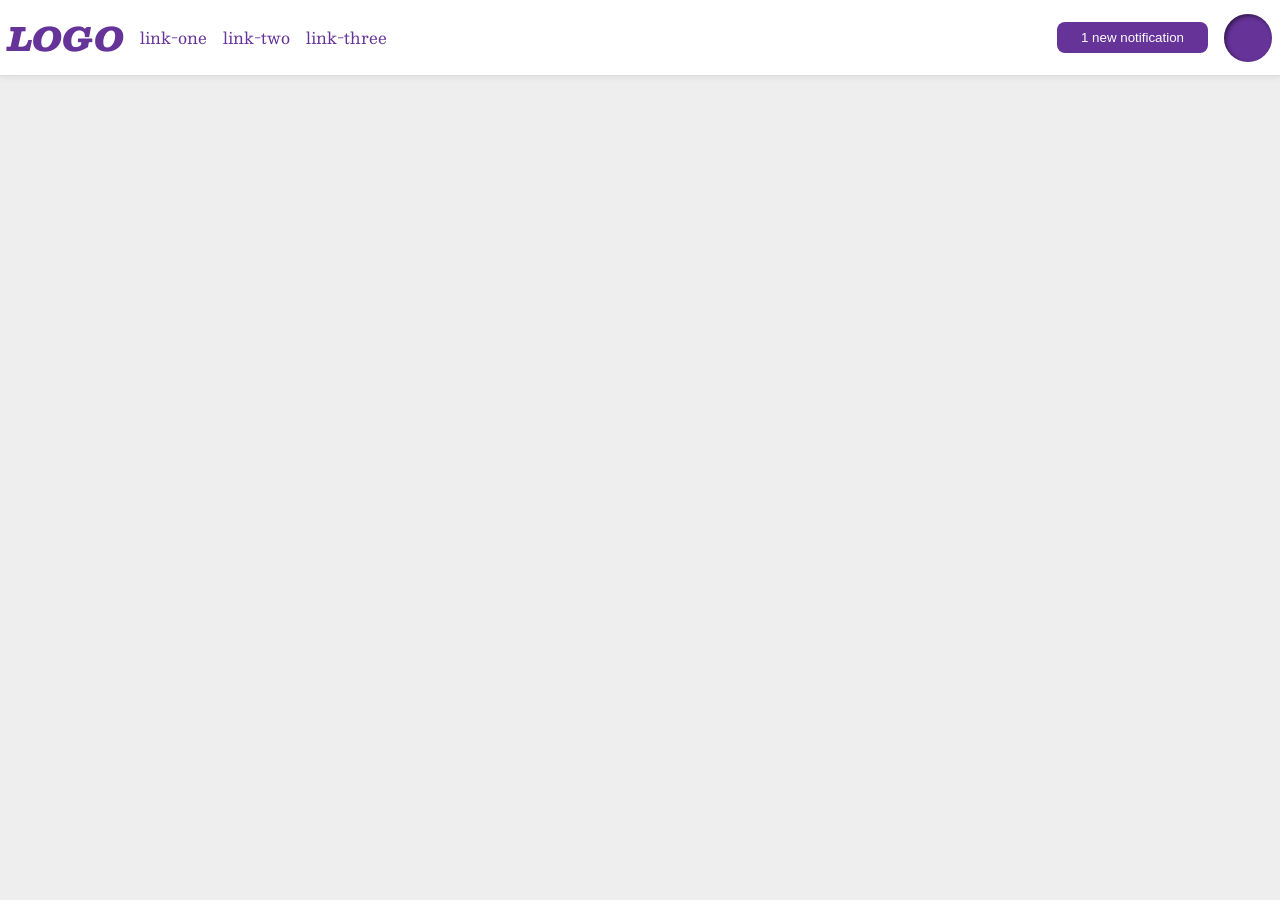
<file: foundations/flex/03-flex-header-2/index.html>
<!DOCTYPE html>
<html lang="en">

<head>
  <meta charset="UTF-8">
  <meta http-equiv="X-UA-Compatible" content="IE=edge">
  <meta name="viewport" content="width=device-width, initial-scale=1.0">
  <title>Flex Header 2</title>
  <link rel="stylesheet" href="style.css">
</head>

<body>
  <div class="header">
    <div class="left">
      <div class="logo">
        LOGO
      </div>
      <ul class="links">
        <li><a href="https://google.com">link-one</a></li>
        <li><a href="https://google.com">link-two</a></li>
        <li><a href="https://google.com">link-three</a></li>
      </ul>
    </div>
    <div class="right">
      <button class="notifications">
        1 new notification
      </button>
      <div class="profile-image"></div>
    </div>
  </div>
</body>

</html>
</file>
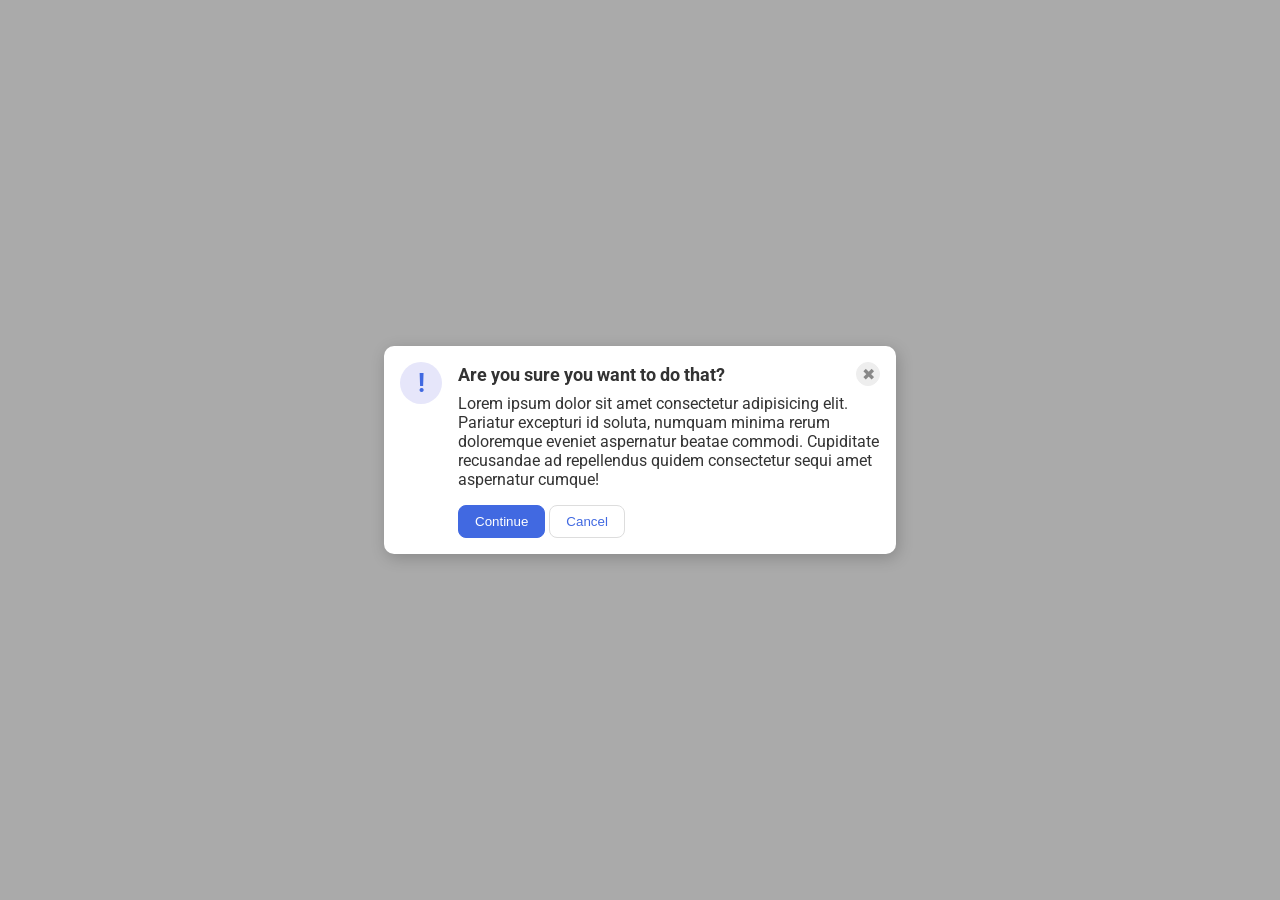
<file: foundations/flex/05-flex-modal/index.html>
<!DOCTYPE html>
<html lang="en">

<head>
  <meta charset="UTF-8">
  <meta http-equiv="X-UA-Compatible" content="IE=edge">
  <meta name="viewport" content="width=device-width, initial-scale=1.0">
  <link rel="stylesheet" href="style.css">
  <title>Modal</title>
</head>

<body>
  <div class="modal">
    <div class="icon">!</div>
    <div class="container">
      <div class="header">Are you sure you want to do that?
        <button class="close-button">✖</button>
      </div>
      <div class="text">Lorem ipsum dolor sit amet consectetur adipisicing elit. Pariatur excepturi id soluta, numquam
        minima rerum doloremque eveniet aspernatur beatae commodi. Cupiditate recusandae ad repellendus quidem
        consectetur
        sequi amet aspernatur cumque!</div>
      <button class="continue">Continue</button>
      <button class="cancel">Cancel</button>
    </div>
  </div>
</body>

</html>
</file>
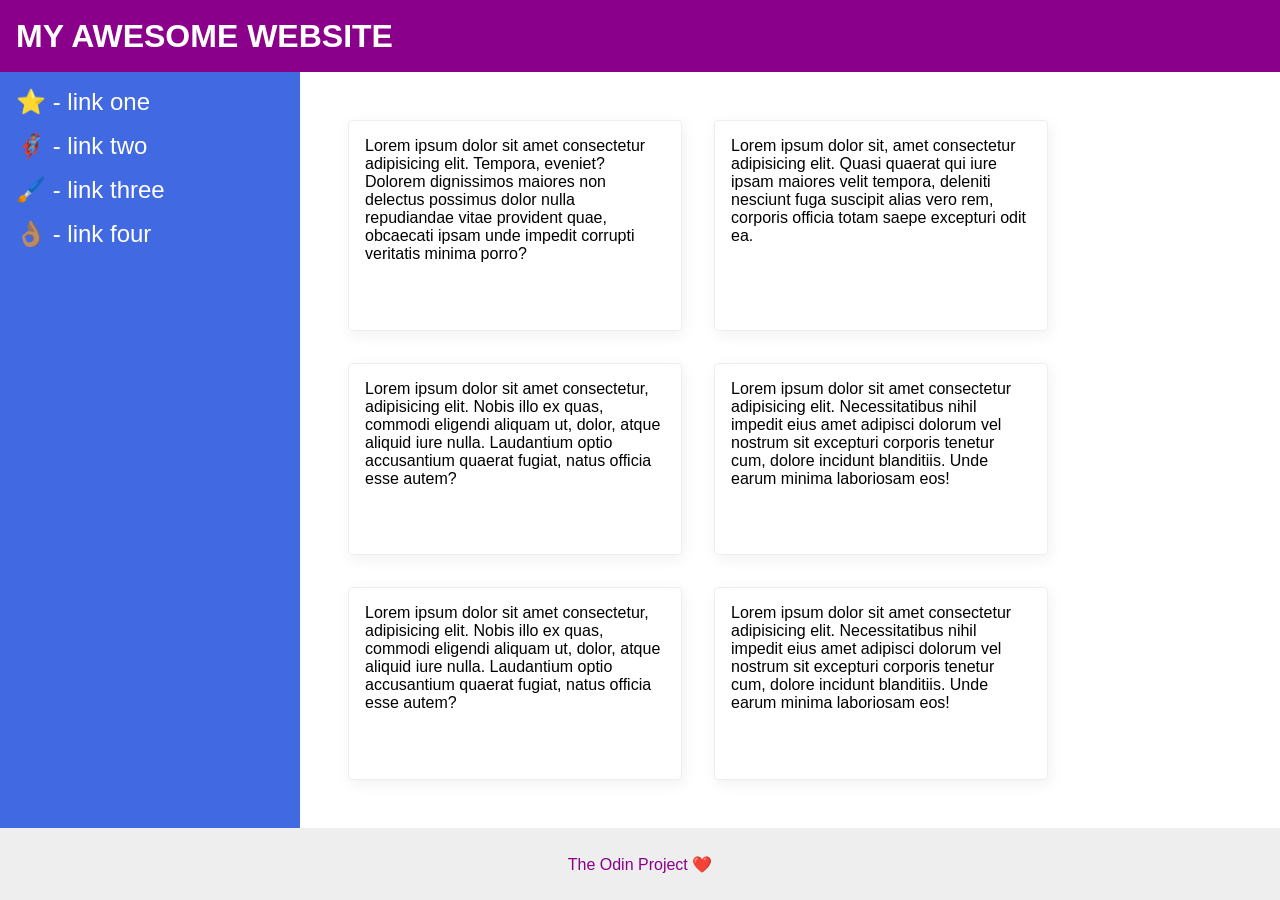
<file: foundations/flex/07-flex-layout-2/index.html>
<!DOCTYPE html>
<html lang="en">

<head>
  <meta charset="UTF-8">
  <meta http-equiv="X-UA-Compatible" content="IE=edge">
  <meta name="viewport" content="width=device-width, initial-scale=1.0">
  <title>The Holy Grail</title>
  <link rel="stylesheet" href="style.css">
</head>

<body>
  <div class="header">
    MY AWESOME WEBSITE
  </div>

  <div class="container">
    <div class="sidebar">
      <ul>
        <li><a href="#">⭐ - link one</a></li>
        <li><a href="#">🦸🏽‍♂️ - link two</a></li>
        <li><a href="#">🖌️ - link three</a></li>
        <li><a href="#">👌🏽 - link four</a></li>
      </ul>
    </div>


    <div class="content">
      <div class="card">Lorem ipsum dolor sit amet consectetur adipisicing elit. Tempora, eveniet? Dolorem dignissimos
        maiores non delectus possimus dolor nulla repudiandae vitae provident quae, obcaecati ipsam unde impedit
        corrupti
        veritatis minima porro?</div>
      <div class="card">Lorem ipsum dolor sit, amet consectetur adipisicing elit. Quasi quaerat qui iure ipsam maiores
        velit
        tempora, deleniti nesciunt fuga suscipit alias vero rem, corporis officia totam saepe excepturi odit ea.</div>
      <div class="card">Lorem ipsum dolor sit amet consectetur, adipisicing elit. Nobis illo ex quas, commodi eligendi
        aliquam ut, dolor, atque aliquid iure nulla. Laudantium optio accusantium quaerat fugiat, natus officia esse
        autem?
      </div>
      <div class="card">Lorem ipsum dolor sit amet consectetur adipisicing elit. Necessitatibus nihil impedit eius amet
        adipisci dolorum vel nostrum sit excepturi corporis tenetur cum, dolore incidunt blanditiis. Unde earum minima
        laboriosam eos!</div>
      <div class="card">Lorem ipsum dolor sit amet consectetur, adipisicing elit. Nobis illo ex quas, commodi eligendi
        aliquam ut, dolor, atque aliquid iure nulla. Laudantium optio accusantium quaerat fugiat, natus officia esse
        autem?
      </div>
      <div class="card">Lorem ipsum dolor sit amet consectetur adipisicing elit. Necessitatibus nihil impedit eius amet
        adipisci dolorum vel nostrum sit excepturi corporis tenetur cum, dolore incidunt blanditiis. Unde earum minima
        laboriosam eos!</div>
    </div>
  </div>

  <div class="footer">
    The Odin Project ❤️
  </div>
</body>

</html>
</file>
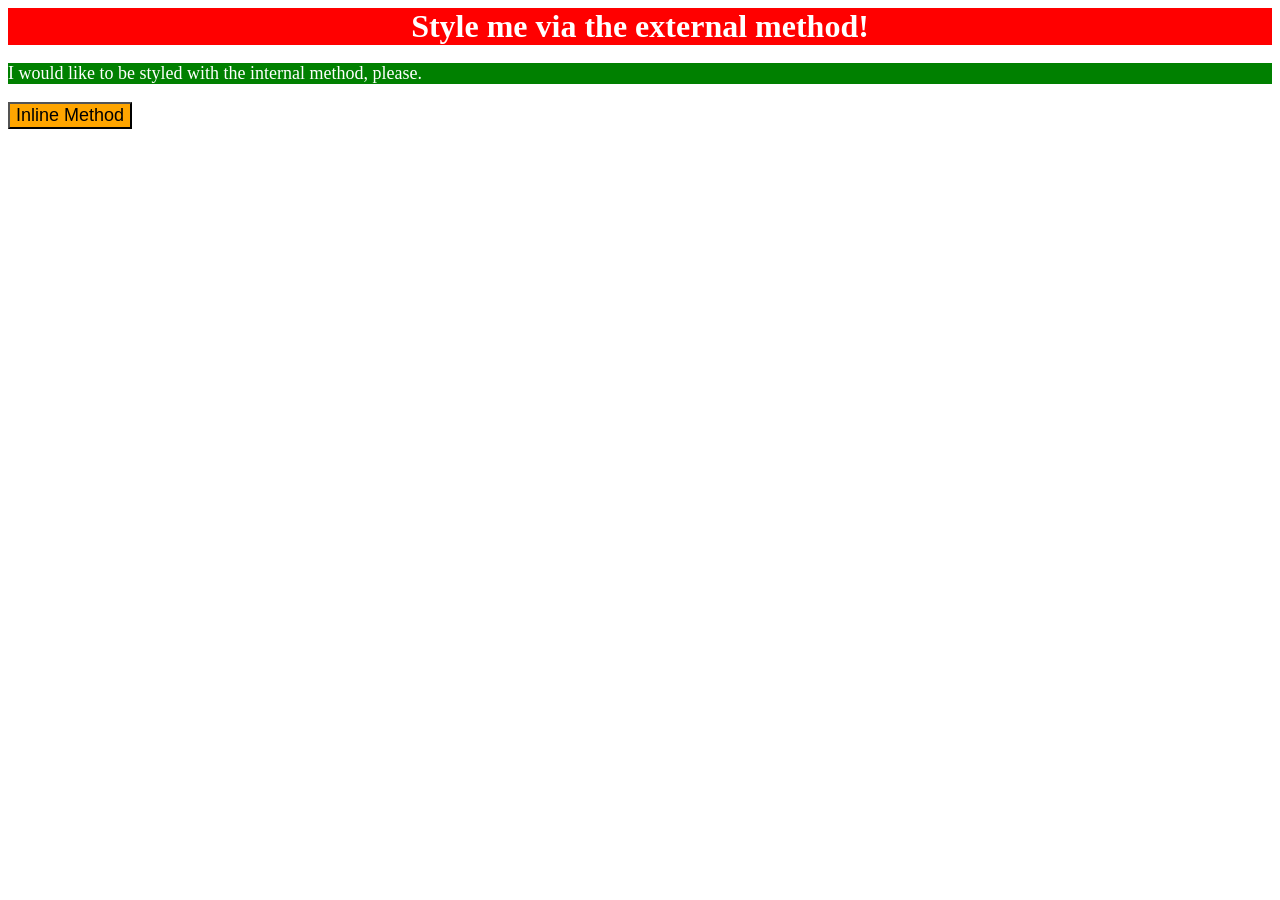
<file: foundations/intro-to-css/01-css-methods/index.html>
<!DOCTYPE html>
<html lang="en">

<head>
  <meta charset="UTF-8">
  <meta http-equiv="X-UA-Compatible" content="IE=edge">
  <meta name="viewport" content="width=device-width, initial-scale=1.0">
  <title>Methods for Adding CSS</title>
  <link rel="stylesheet" href="style.css" type="text/css">
  <style>
    p {
      color: white;
      background-color: green;
      font-size: 18px;
    }
  </style>
</head>

<body>
  <div>Style me via the external method!</div>
  <p>I would like to be styled with the internal method, please.</p>
  <button style="background-color: orange; font-size: 18px;">Inline Method</button>
</body>

</html>
</file>
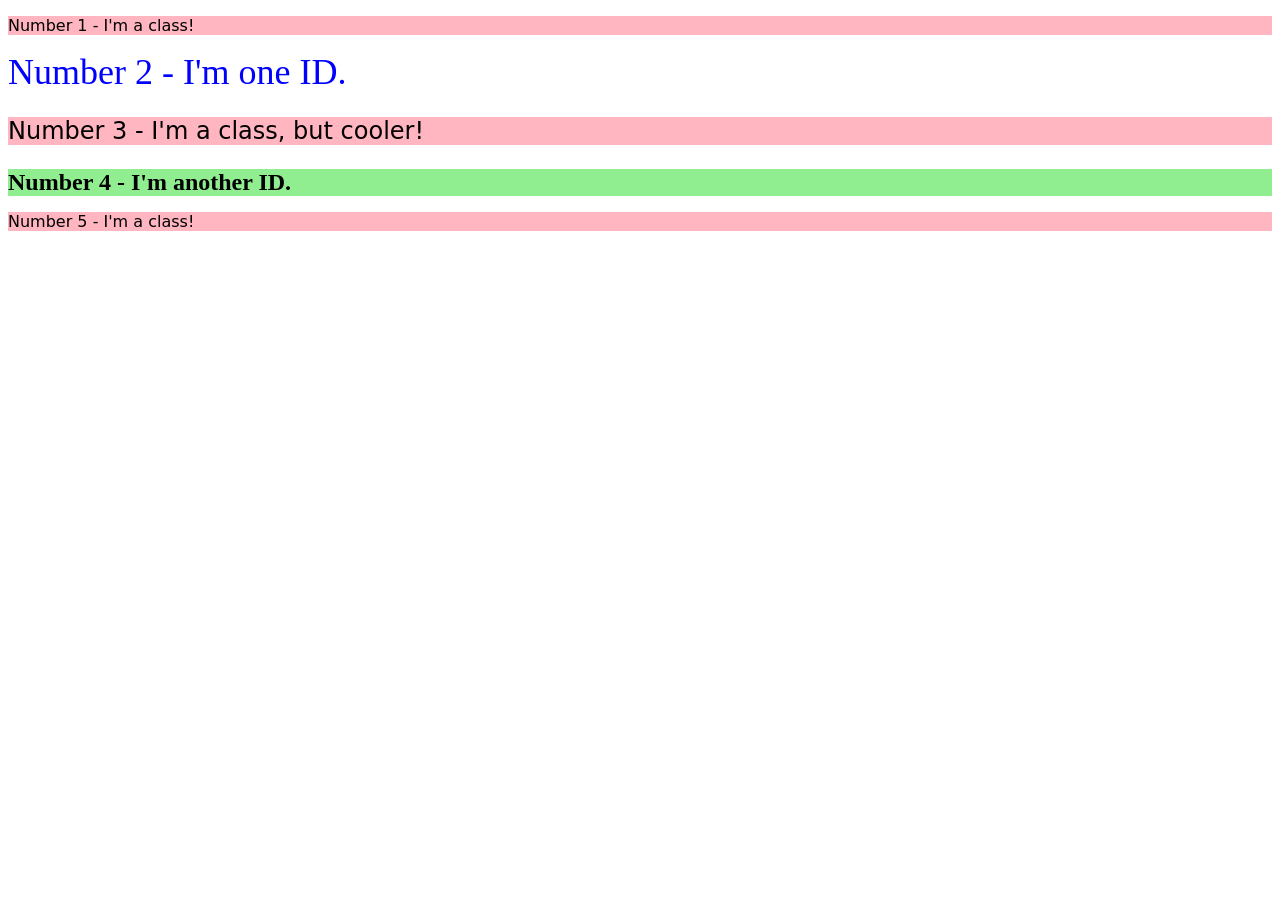
<file: foundations/intro-to-css/02-class-id-selectors/index.html>
<!DOCTYPE html>
<html lang="en">

<head>
  <meta charset="UTF-8">
  <meta http-equiv="X-UA-Compatible" content="IE=edge">
  <meta name="viewport" content="width=device-width, initial-scale=1.0">
  <title>Class and ID Selectors</title>
  <link rel="stylesheet" href="style.css">
</head>

<body>
  <p class="odd">Number 1 - I'm a class!</p>

  <div id="second">Number 2 - I'm one ID.</div>

  <p class="odd third">Number 3 - I'm a class, but cooler!</p>

  <div id="fourth">Number 4 - I'm another ID.</div>

  <p class="odd">Number 5 - I'm a class!</p>
</body>

</html>
</file>
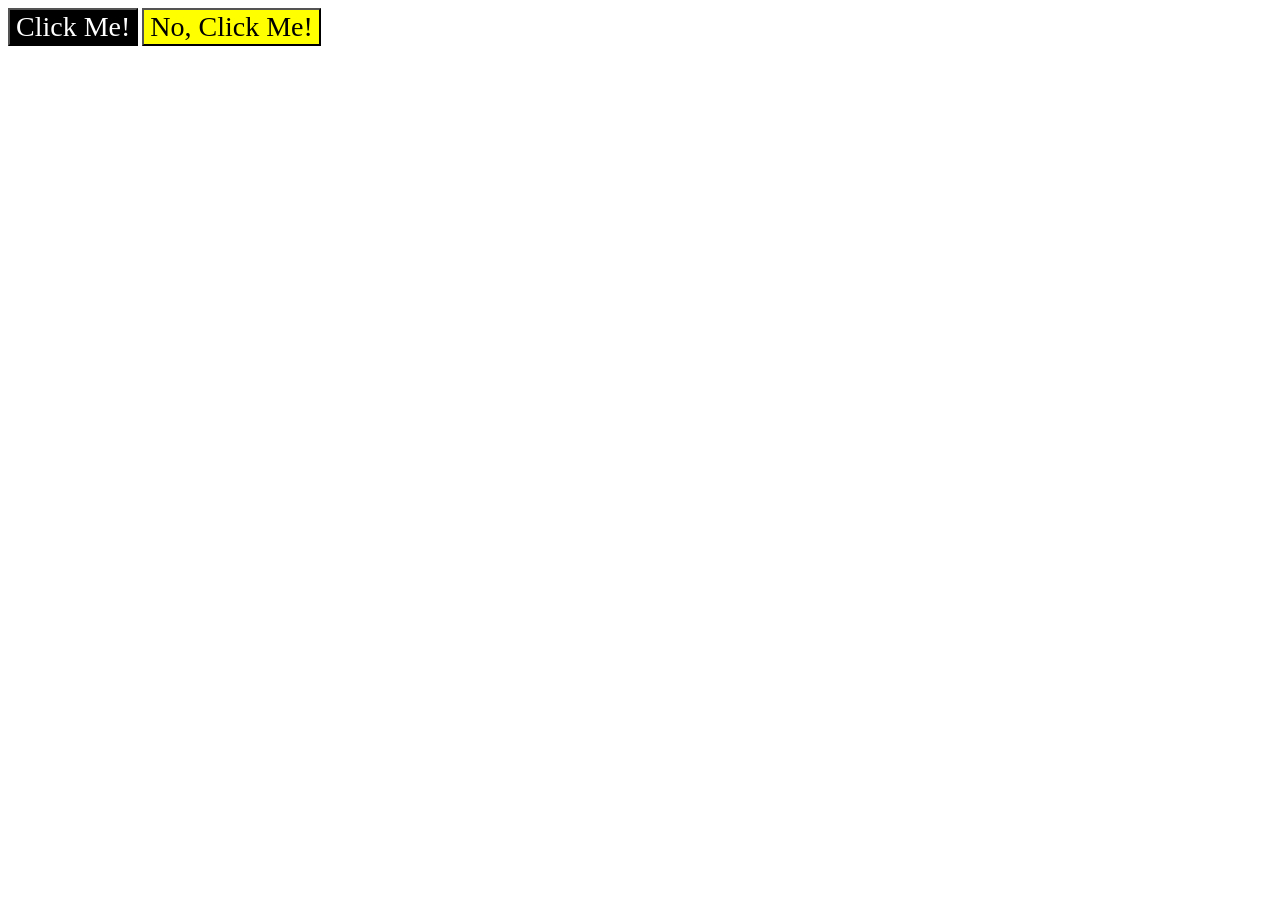
<file: foundations/intro-to-css/03-grouping-selectors/index.html>
<!DOCTYPE html>
<html lang="en">

<head>
  <meta charset="UTF-8">
  <meta http-equiv="X-UA-Compatible" content="IE=edge">
  <meta name="viewport" content="width=device-width, initial-scale=1.0">
  <title>Grouping Selectors</title>
  <link rel="stylesheet" href="style.css">
</head>

<body>
  <button class="button1">Click Me!</button>
  <button class="button2">No, Click Me!</button>
</body>

</html>
</file>
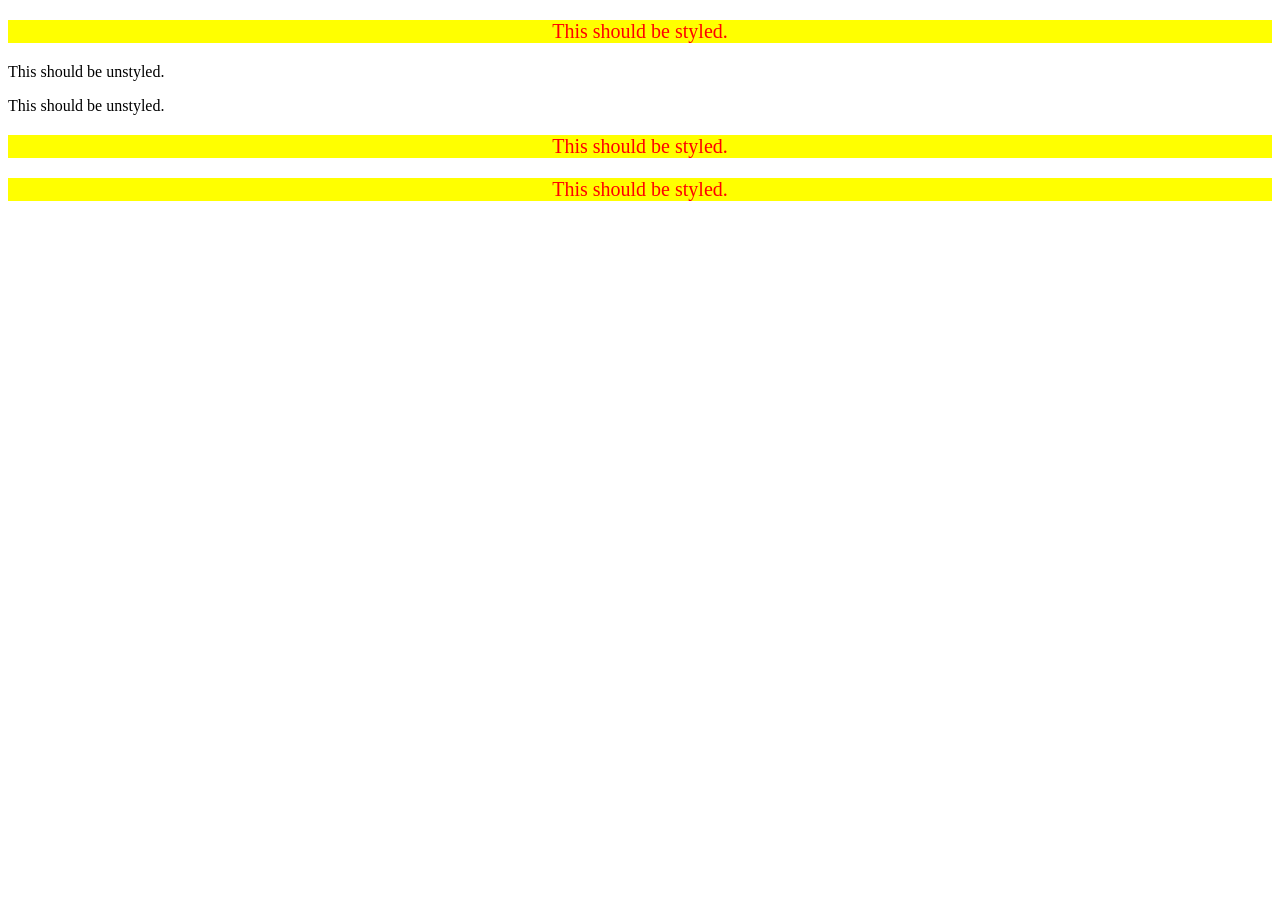
<file: foundations/intro-to-css/05-descendant-combinator/index.html>
<!DOCTYPE html>
<html lang="en">

<head>
  <meta charset="UTF-8">
  <meta http-equiv="X-UA-Compatible" content="IE=edge">
  <meta name="viewport" content="width=device-width, initial-scale=1.0">
  <title>Descendant Combinator</title>
  <link rel="stylesheet" href="style.css">
</head>

<body>
  <div class="container">
    <p class="text">This should be styled.</p>
  </div>
  <p class="text">This should be unstyled.</p>
  <p class="text">This should be unstyled.</p>
  <div class="container">
    <p class="text">This should be styled.</p>
    <p class="text">This should be styled.</p>
  </div>
</body>

</html>
</file>
<file: foundations/flex/03-flex-header-2/style.css>
/* this is some magical font-importing.  
you'll learn about it later. */
@import url('https://fonts.googleapis.com/css2?family=Besley:ital,wght@0,400;1,900&display=swap');

body {
  margin: 0;
  background: #eee;
  font-family: Besley, serif;
}

.header {
  background: white;
  border-bottom: 1px solid #ddd;
  box-shadow: 0 0 8px rgba(0, 0, 0, .1);
  padding: 8px;
  display: flex;
  justify-content: space-between;
}

.left {
  display: flex;
  align-items: center;
}

.links {
  display: flex;
  padding-left: 16px;
  gap: 16px;
}

.right {
  display: flex;
  gap: 16px;
  justify-content: center;
  align-items: center;
}

.profile-image {
  background: rebeccapurple;
  box-shadow: inset 2px 2px 4px rgba(0, 0, 0, .5);
  border-radius: 50%;
  width: 48px;
  height: 48px;
}

.logo {
  color: rebeccapurple;
  font-size: 32px;
  font-weight: 900;
  font-style: italic;
}

button {
  border: none;
  border-radius: 8px;
  background: rebeccapurple;
  color: white;
  padding: 8px 24px;
}

a {
  /* this removes the line under our links */
  text-decoration: none;
  color: rebeccapurple;
}

ul {
  list-style-type: none;
}
</file>
<file: foundations/flex/05-flex-modal/style.css>
@import url('https://fonts.googleapis.com/css2?family=Roboto:wght@400;700&display=swap');

html,
body {
  height: 100%;
}

body {
  font-family: Roboto, sans-serif;
  margin: 0;
  background: #aaa;
  color: #333;
  /* I'll give you this one for free lol */
  display: flex;
  align-items: center;
  justify-content: center;
}

.modal {
  background: white;
  width: 480px;
  border-radius: 10px;
  box-shadow: 2px 4px 16px rgba(0, 0, 0, .2);
  padding: 16px;
  display: flex;
  gap: 16px;
}

.header {
  display: flex;
  justify-content: space-between;
  align-items: center;
  font-size: 18px;
  font-weight: 700;
  margin-bottom: 8px;
}

.text {
  margin-bottom: 16px;
}

.icon {
  color: royalblue;
  font-size: 26px;
  font-weight: 700;
  background: lavender;
  width: 42px;
  height: 42px;
  border-radius: 50%;
  display: flex;
  align-items: center;
  justify-content: center;
  flex-shrink: 0;
}

.close-button {
  background: #eee;
  border-radius: 50%;
  color: #888;
  font-weight: 400;
  font-size: 16px;
  height: 24px;
  width: 24px;
  display: flex;
  align-items: center;
  justify-content: center;
  border: 1px solid #eee;
  padding: 0;
}

button {
  cursor: pointer;
  padding: 8px 16px;
  border-radius: 8px;
}

button.continue {
  background: royalblue;
  border: 1px solid royalblue;
  color: white;
}

button.cancel {
  background: white;
  border: 1px solid #ddd;
  color: royalblue;
}
</file>
<file: foundations/flex/07-flex-layout-2/style.css>
body {
  font-family: -apple-system, BlinkMacSystemFont, 'Segoe UI', Roboto, Oxygen, Ubuntu, Cantarell, 'Open Sans', 'Helvetica Neue', sans-serif;
  margin: 0;
  min-height: 100vh;
  display: flex;
  flex-direction: column;
  justify-content: space-between;
}

.header {
  height: 72px;
  background: darkmagenta;
  color: white;
  font-size: 32px;
  font-weight: 900;
  padding-left: 16px;
  display: flex;
  align-items: center;
}

.footer {
  height: 72px;
  background: #eee;
  color: darkmagenta;
  display: flex;
  justify-content: center;
  align-items: center;
}

.container {
  flex-grow: 1;
  display: flex;
}

.sidebar {
  width: 300px;
  background: royalblue;
  box-sizing: border-box;
  padding: 16px;
  flex-shrink: 0;
}

.content {
  display: flex;
  padding: 48px;
  gap: 32px;
  flex-wrap: wrap;
}

ul {
  list-style-type: none;
  padding: 0;
  margin: 0;
}

li {
  margin-bottom: 16px;
}

a {
  text-decoration: none;
  color: white;
  font-size: 24px;
}

.card {
  border: 1px solid #eee;
  box-shadow: 2px 4px 16px rgba(0, 0, 0, .06);
  border-radius: 4px;
  width: 300px;
  padding: 16px;
  flex-shrink: 0;
}
</file>
<file: foundations/intro-to-css/01-css-methods/style.css>
div {
    font-size: 32px;
    background-color: red;
    color: white;
    text-align: center;
    font-weight: bold;
}
</file>
<file: foundations/intro-to-css/02-class-id-selectors/style.css>
/* Add CSS Styling */

.odd {
    font-family: 'Verdana', DejaVu Sans, sans-serif;
    background-color: rgb(255, 182, 193);
}

.third {
    font-size: 24px;
}

#second {
    color: rgb(0, 0, 255);
    font-size: 36px;
}

#fourth {
    background-color: rgb(144, 238, 144);
    font-size: 24px;
    font-weight: bold;
}
</file>
<file: foundations/intro-to-css/03-grouping-selectors/style.css>
/* Add CSS Styling */

.button1 {
    background-color: rgb(0, 0, 0);
    color: white;
}

.button2 {
    background-color: rgb(255, 255, 0);
}

.button1,
.button2 {
    font-size: 28px;
    font-family: 'Helevetica', 'Times New Roman', sans-serif;
}
</file>
<file: foundations/intro-to-css/05-descendant-combinator/style.css>
/* Add CSS Styling */

/*
div p {
    background-color: yellow;
    color: red;
    font-size: 20px;
    text-align: center;
}
*/

.container .text {
    background-color: yellow;
    color: red;
    font-size: 20px;
    text-align: center;
}
</file>
